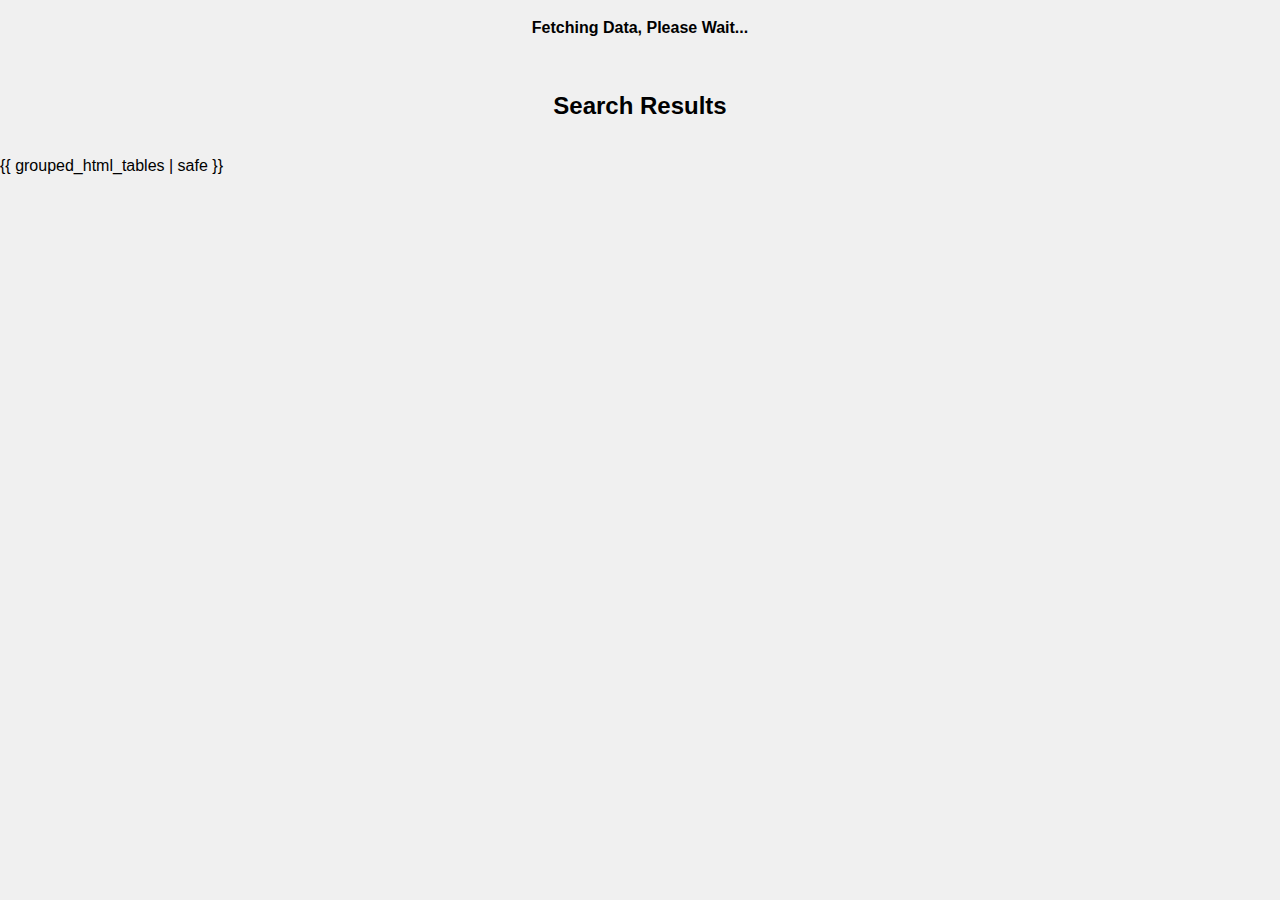
<file: search_results.html>
<!DOCTYPE html>
<html lang="en">
<head>
    <meta charset="UTF-8">
    <meta name="viewport" content="width=device-width, initial-scale=1.0">
    <title>Search Results</title>
    <style>
        body {
            font-family: Arial, sans-serif; /* Use a generic font family */
            background-color: rgb(240, 240, 240);
            margin: 0;
            padding: 0;
        }

        h1 {
            text-align: center;
            padding: 20px 0;
            font-size: 24px;
        }

        table {
            width: 80%;
            margin: 0 auto;
            border-collapse: collapse;
            border: 1px solid #ddd;
        }

        th, td {
            padding: 12px;
            text-align: center;
            border: 1px solid #ddd;
        }

        th {
            background-color: #f2f2f2;
            text-transform: uppercase;
        }

             .group table {
            display: none;
        }

        /* Show table when its title is clicked */
        .group.active table {
            display: table;
        }
        /* Cursor style for clickable titles */
        .group h2 {
            cursor: pointer;
            position: relative;
            left: 10%;
        }
        .group h2::before {
        content: attr(data-index) ". ";
        position: absolute;
        right: 100%;
         }
                 #loading {
            font-weight: bold;
            color: black;
            text-align: center;
            padding: 1.5% 0 ;
            font-size: 100%;
        }
    </style>
    </head>
    <body>
    <div id="loading">Fetching Data, Please Wait...</div>
    <h1>Search Results</h1>
    {{ grouped_html_tables | safe }}
<script>
    const titles = document.querySelectorAll('.group h2');
    titles.forEach((title, index) => {
        title.setAttribute('data-index', index + 1);
        title.addEventListener('click', () => {
            title.parentNode.classList.toggle('active');
        });
    });
</script>
    <script>
        window.addEventListener('load', function() {
            setTimeout(function() {
                document.getElementById('loading').style.display = 'none';
            }, 2000);
        });
    </script>
</body>
</html>
</file>
